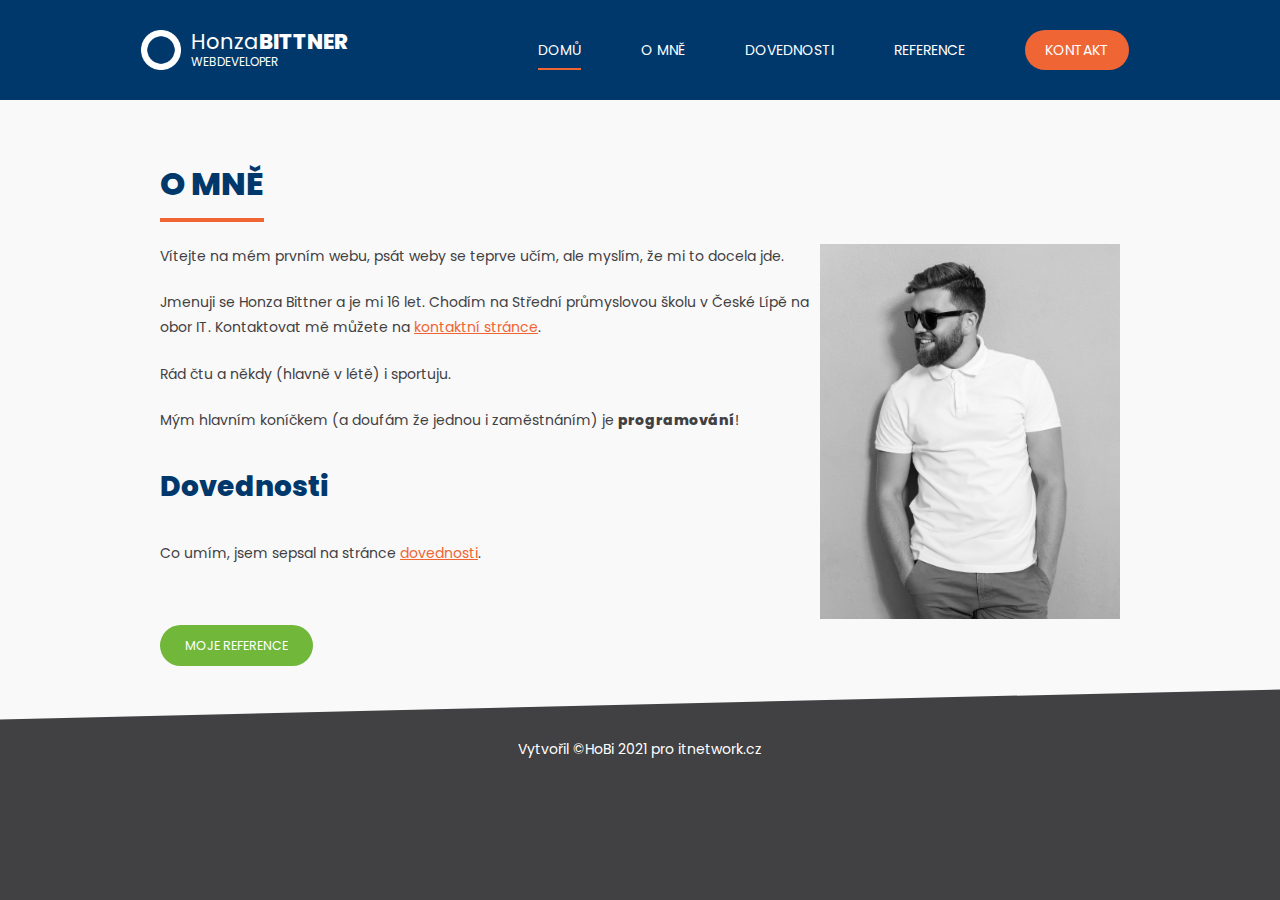
<file: druhy_web/index.html>
<!DOCTYPE html>

<html lang="cs-cz">

<head>
    <meta charset="utf-8" />
    <meta name="description" content="Osobní portfolio programátora HoBiho." />
    <meta name="keywords" content="portfolio, programátor, HoBi" />
    <meta name="author" content="HoBi" />
    <link href="muj_styl.css" rel="stylesheet">
    <link rel="shortcut icon" href="obrazky/ikona.ico" />
    <title>Moje první webová stránka</title>
</head>

<body>
        <header>
            <div id="logo">
                <h1>Honza<span>Bittner</span></h1>
                <small>webdeveloper</small>
            </div>
            <nav>
                <ul>
                    <li class="aktivni"><a href="index.html">Domů</a></li>
                    <li><a href="omne.html">O mně</a></li>
                    <li><a href="dovednosti.html">Dovednosti</a></li>
                    <li><a href="reference.html">Reference</a></li>
                    <li><a class="kontakt-tlacitko" href="kontakt.html">Kontakt</a></li>
                </ul>
            </nav>
            
        </header>
    <article>       
        <header>
            <h1>O mně</h1>
        </header>
        <section>

            <img src="img/ksicht.jpg" class="avatar" alt="Programátor HoBi" />

            <p>
                Vítejte na mém prvním webu, psát weby se teprve učím, ale myslím, že mi to docela jde.
            </p>

            <p>
                Jmenuji se Honza Bittner a je mi 16 let. Chodím na Střední průmyslovou školu v České Lípě na obor IT.
                Kontaktovat mě můžete na <a href="kontakt.html">kontaktní stránce</a>.
            </p>

            <p>
                Rád čtu a někdy (hlavně v létě) i sportuju.
            </p>

            <p>
                Mým hlavním koníčkem (a doufám že jednou i zaměstnáním) je <strong>programování</strong>!
            </p>

            <h2>Dovednosti</h2>
            <p>
                Co umím, jsem sepsal na stránce <a href="dovednosti.html">dovednosti</a>.
            </p>
            <div class="cistic"></div>
            <p class="tlacitko-odstavec">
                <a href="reference.html" class="reference-tlacitko">Moje reference</a>
            </p>
           
        </section>


    </article>

<footer>

 Vytvořil &copy;HoBi 2021 pro <a href="https://itnetwork.cz">itnetwork.cz</a>
   
</footer>
</body>

</html>
</file>
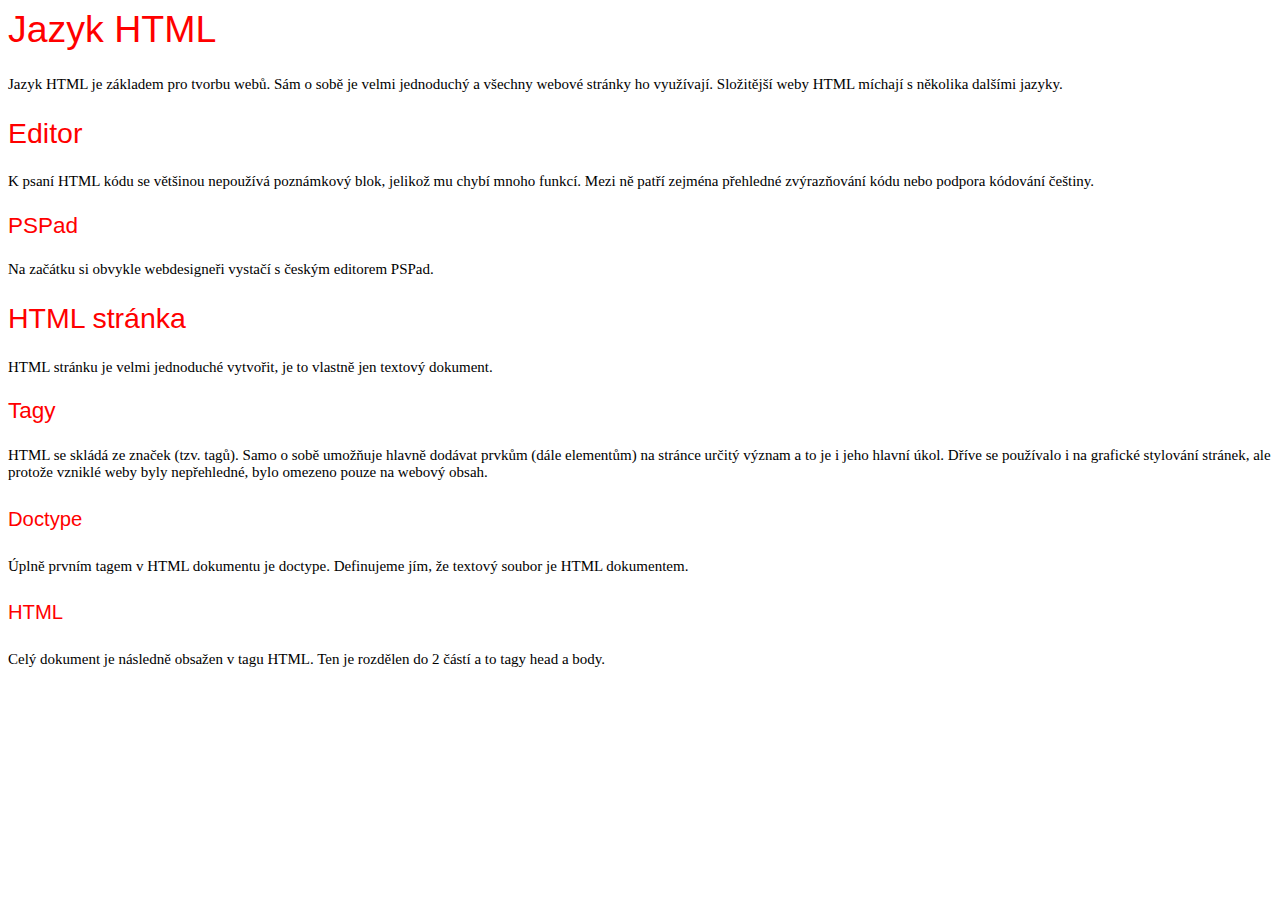
<file: treti_web/index.html>
<html lang="cs-cz">
    <head>
        <link rel="stylesheet" href="treti_styl.css">
        <meta charset="utf-8" />
        <title>Jazyk HTML</title>
    </head>
    <body>
        <h1>Jazyk HTML</h1>
        <p>Jazyk HTML je základem pro tvorbu webů. Sám o sobě je velmi jednoduchý a všechny webové stránky ho využívají. Složitější weby HTML míchají s několika dalšími jazyky.</p>
        <h2>Editor</h2>
        <p>K psaní HTML kódu se většinou nepoužívá poznámkový blok, jelikož mu chybí mnoho funkcí. Mezi ně patří zejména přehledné zvýrazňování kódu nebo podpora kódování češtiny.</p>
        <h3>PSPad</h3>
        <p>Na začátku si obvykle webdesigneři vystačí s českým editorem PSPad.</p>

        <h2>HTML stránka</h2>
        <p>HTML stránku je velmi jednoduché vytvořit, je to vlastně jen textový dokument.</p>

        <h3>Tagy</h3>
        <p>HTML se skládá ze značek (tzv. tagů). Samo o sobě umožňuje hlavně dodávat prvkům (dále elementům) na stránce určitý význam a to je i jeho hlavní úkol. Dříve se používalo i na grafické stylování stránek, ale protože vzniklé weby byly nepřehledné, bylo omezeno pouze na webový obsah.</p>

        <h4>Doctype</h4>
        <p>Úplně prvním tagem v HTML dokumentu je doctype. Definujeme jím, že textový soubor je HTML dokumentem.</p>

        <h4>HTML</h4>
        <p>Celý dokument je následně obsažen v tagu HTML. Ten je rozdělen do 2 částí a to tagy head a body.</p>
    </body>
</html>
</file>
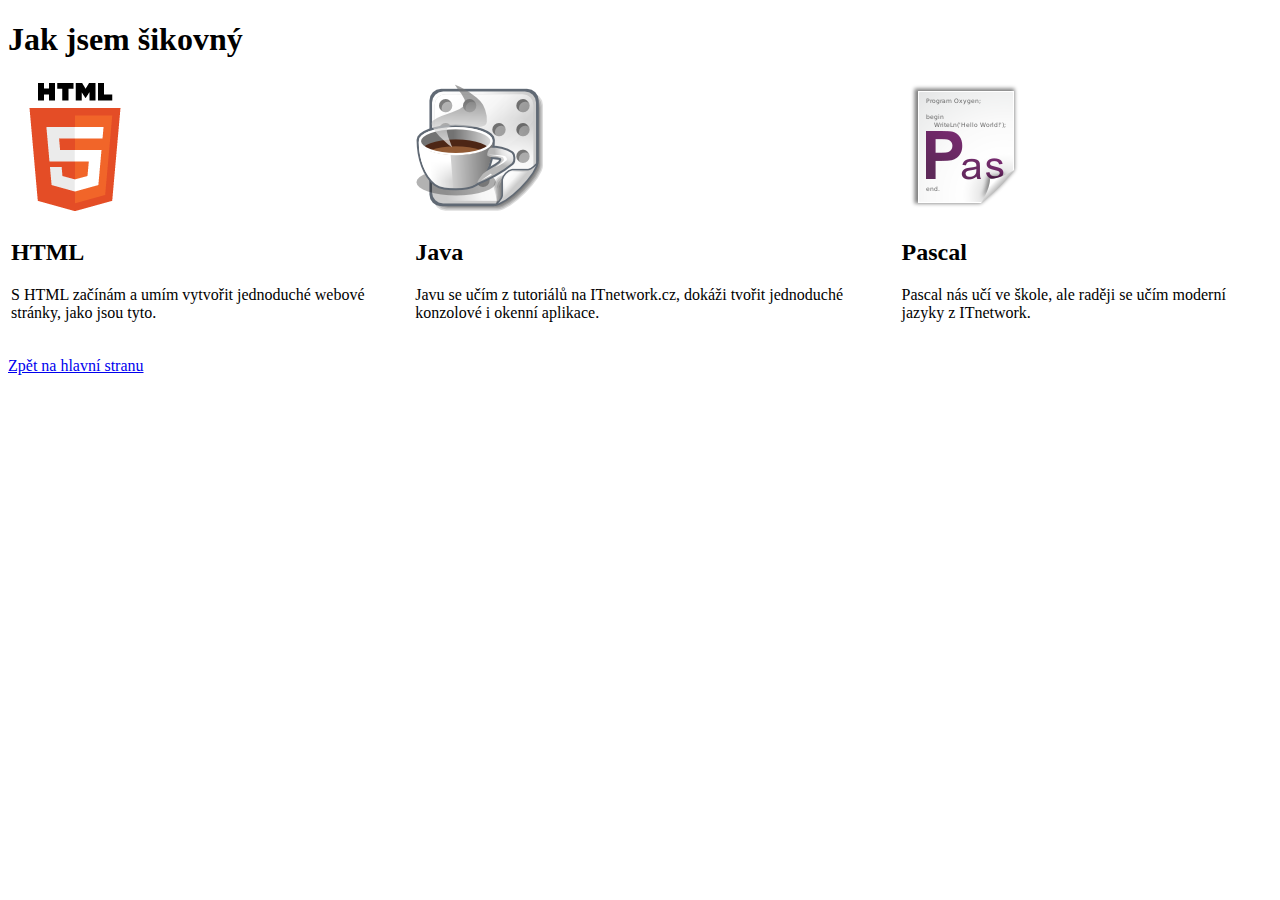
<file: druhy_web/dovednosti.html>
<!DOCTYPE html>
<html lang="en">
<head>
    <meta charset="UTF-8">
    <title>Dovednosti</title>
</head>

<body>
    <h1>Jak jsem šikovný</h1>

    <table>
        <tr>
            <td>
                <img src="img/html.png" alt="HTML" />
            </td>
            <td>
                <img src="img/java.png" alt="Java" />
            </td>
            <td>
                <img src="img/pascal.png" alt="Pascal" />
            </td>
        </tr>
        <tr>
            <td>
                <h2>HTML</h2>
                <p>S HTML začínám a umím vytvořit jednoduché webové stránky, jako jsou tyto.</p>
            </td>
            <td>
                <h2>Java</h2>
                <p>Javu se učím z tutoriálů na ITnetwork.cz, dokáži tvořit jednoduché konzolové i okenní aplikace.</p>
            </td>
            <td>
                <h2>Pascal</h2>
                <p>Pascal nás učí ve škole, ale raději se učím moderní jazyky z ITnetwork.</p>
            </td>
        </tr>
    </table>

    <p><a href="index.html">Zpět na hlavní stranu</a></p>
</body>

</html>
</file>
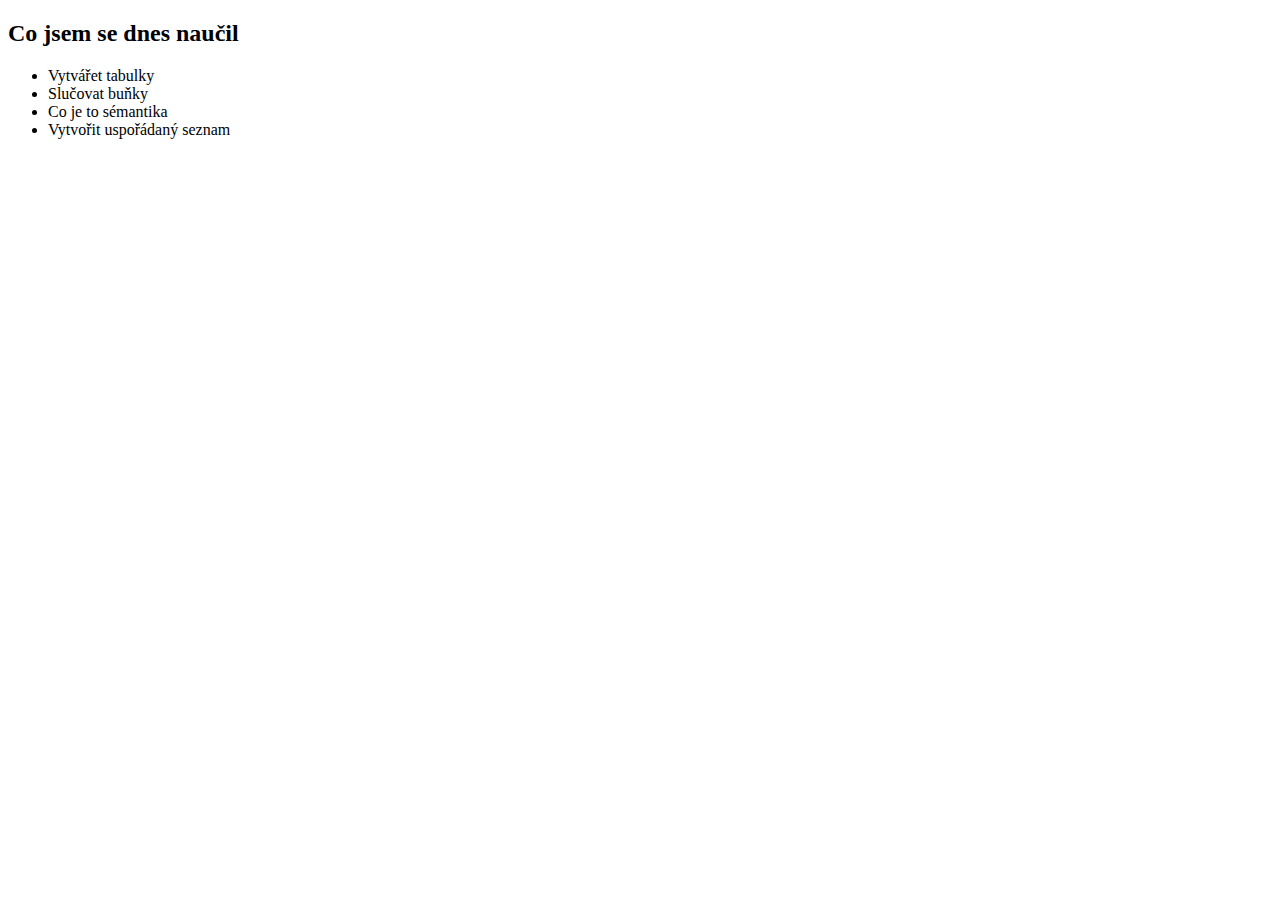
<file: druhy_web/seznam.html>
<!DOCTYPE html>
<html lang="en">
<head>
    <meta charset="UTF-8">
    <meta name="viewport" content="width=device-width, initial-scale=1.0">
    <title>Seznamy v HTML</title>
</head>
<body>
    <h2>Co jsem se dnes naučil</h2>
    <ul>
      <li>Vytvářet tabulky</li>
      <li>Slučovat buňky</li>
      <li>Co je to sémantika</li>
      <li>Vytvořit uspořádaný seznam</li>
    </ul>  
</body>
</html>
</file>
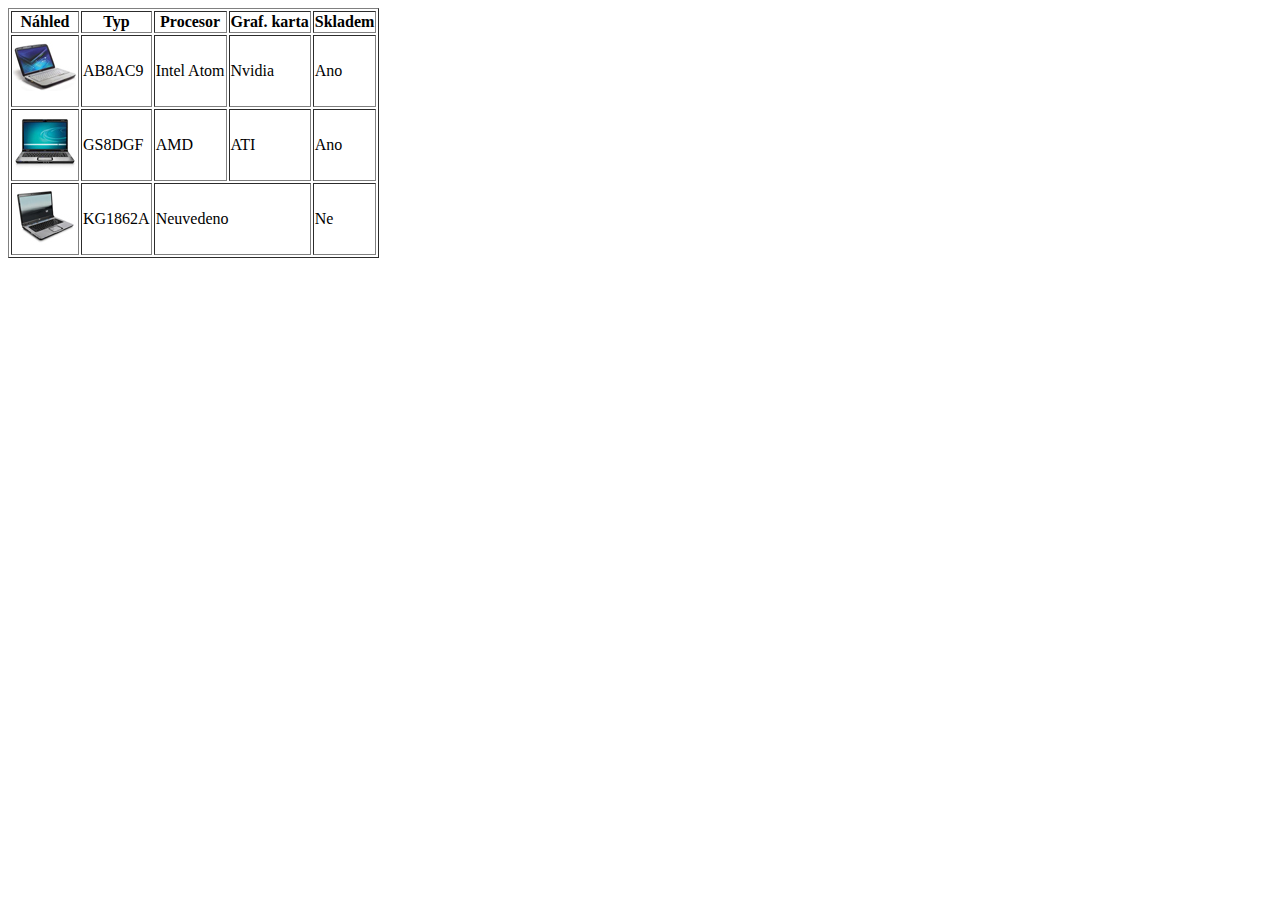
<file: druhy_web/tabulka.html>
<!DOCTYPE html>
<html lang="en">
<head>
    <meta charset="UTF-8">
    <meta name="viewport" content="width=device-width, initial-scale=1.0">
    <title>Jednoduchá tabulka</title>
</head>
<body>
<table border="1">
  <thead>
    <tr>
        <th>Náhled</th>
        <th>Typ</th>
        <th>Procesor</th>
        <th>Graf. karta</th>
        <th>Skladem</th>
    </tr>
  </thead>
  <tbody>
    <tr>
        <td><img src="img/notebok1.png" alt="Notebook"></td>
        <td>AB8AC9</td>
        <td>Intel Atom</td>
        <td>Nvidia</td>
        <td>Ano</td>
    </tr>
    <tr>
        <td><img src="img/notebok2.png" alt="Notebook"></td>
        <td>GS8DGF</td>
        <td>AMD</td>
        <td>ATI</td>
        <td>Ano</td>
    </tr>
    <tr>
        <td><img src="img/notebok3.png" alt="Notebook"></td>
        <td>KG1862A</td>
        <td colspan="2">Neuvedeno</td>
        <td>Ne</td>
    </tr>
  </tbody>
</table>
</body>
</html>
</file>
<file: druhy_web/muj_styl.css>
@font-face {
    font-family: Poppins;
    src: url(fonty/Poppins-Regular.ttf);
    font-weight: normal;
}

@font-face {
    font-family: Poppins;
    src: url(fonty/Poppins-ExtraBold.ttf);
    font-weight: bold;
}
html {
    background: #414042;
}
body {
    font: 14px "Poppins";
    background: #f9f9f9;
    color: #414042;
    box-sizing: border-box;
    margin: 0;
    padding: 100px 0px 0px 0px;
    min-width: 960px;   
}
body > header {
    height: 100px;
    width: 100%;
    background: #00386B;
    color: white;
    display: flex;
    justify-content: space-evenly;
    position: fixed;
    z-index: 1;
    top: 0;
}

#logo {
    height: 40px;
    margin: auto 0 auto 20px;
    display: flex;
    flex-direction: column;
    justify-content: center;
    background: url('img/logo.png') no-repeat;
    background-size: 40px 40px;
}

#logo > * {
    margin: 0 0 0 50px;
}

#logo h1 {
    font-weight: normal;
    font-size: 1.5em;
    line-height: 1.2em;
    color: white;
}

#logo h1 span {
    font-weight: bold;
    text-transform: uppercase;
}

#logo small {
    text-transform: uppercase;
    font-size: 0.85em;
}

#logo > * {
    margin: 0 0 0 50px;
}

#logo h1 {
    font-weight: normal;
    font-size: 1.5em;
    line-height: 1.2em;
    color: white;
}

#logo h1 span {
    font-weight: bold;
    text-transform: uppercase;
}

#logo small {
    text-transform: uppercase;
    font-size: 0.85em;
}
nav ul {
    margin: 0;
    list-style-type: none;
    display: flex;
    align-items: center;
    height: 100%;
}

nav ul li {
    padding: 0 25px;
    margin: 0 5px;
    font-size: 1em;
    line-height: 4.3em;
}

nav ul a {
    color: white;
    padding: 8px 0;
    text-decoration: none;
    text-transform: uppercase;
}

nav ul a:hover,
.aktivni a {
    border-bottom: 2px solid #EF6534;
}

article {
    margin: 0 auto;
    max-width: 960px;
    padding: 50px 50px 10px 50px;
}

article h1,
article h2,
article h3,
article h4,
article h5,
article h6 {
    padding: 10px 0;
    color: #00386B;
}

article h1 {
    margin: 0;
    font-size: 2.3em;
    font-weight: bold;
    text-transform: uppercase;
    width: max-content;
    border-bottom: 4px solid #EF6534;
}

article h2 {
    font-size: 2em;
}

article header {
    height: 80px;
}

article section p {
    margin-bottom: 1.5em;
    line-height: 1.8em;
}

article section a {
    color: #EF6534;
}
footer {
    box-sizing: border-box;
    text-align: center;
    height: 100px;
    color: white;
    background: #414042;
    padding: 50px 0 0 0;
    clip-path: polygon(0 30px, 100% 0, 100% 105%, 0 105%);
}

footer a {
    color: white;
    text-decoration: none;
}
.avatar{
	float: right;
	width: 300px;
	padding-left: 10px;
	filter: grayscale(1);
}

.centrovany {
    text-align: center;
}

.cistic {
    clear: both;
    }

.reference-tlacitko {
    background: #70B73A;
    color: white;
    font-size: 0.9em;
    text-decoration: none;
    text-transform: uppercase;
    padding: 12px 25px;
    border-radius: 25px;
}  
.kontakt-tlacitko {
    background: #EF6534;
    padding: 10px 20px;
    border-radius: 20px;
}

.kontakt-tlacitko:hover,
.reference-tlacitko:hover {
    filter: brightness(115%) contrast(85%);
    border: 0;
}

.vlevo {
    float: left;
}
</file>
<file: treti_web/treti_styl.css>
body {
	font-family: Verdana;
	font-size: 15px;
}

h1, h2, h3, h4, h5, h6 {
	color: red; 
	font-weight: normal;
	font-family: Arial;
}

h1 {
	font-size: 2.5em;
}
h2 {
	font-size: 1.9em;
}
h3 {
	font-size: 1.5em;
}
h4 {
	font-size: 1.35em;
}
h5 {
	font-size: 1.25em;
}
h6 {
	font-size: 1.15em;
}
</file>
